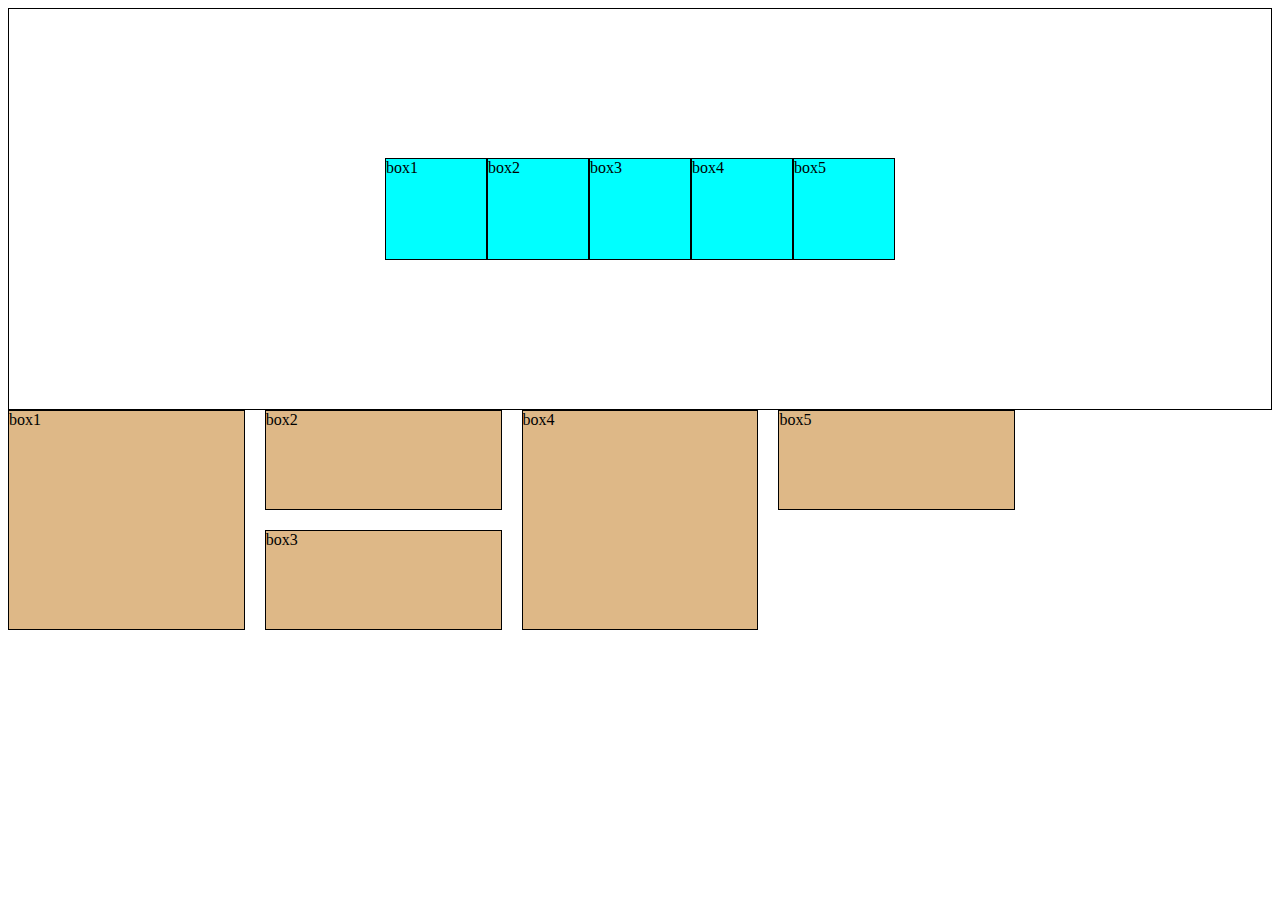
<file: card.html>
<!DOCTYPE html>
<html lang="en">
<head>
    <meta charset="UTF-8">
    <meta name="viewport" content="width=device-width, initial-scale=1.0">
    <title>Document</title>
    <link rel="stylesheet" href="card.css">
</head>
<body>
    <div class="container">
        <div class="box">box1</div>
        <div class="box">box2</div>
        <div class="box">box3</div>
        <div class="box">box4</div>
        <div class="box">box5</div>
    </div>
    <div class="container1">
        <div class="item" id="first">box1</div>
        <div class="item" id="sec">box2</div>
        <div class="item" id="third">box3</div>
        <div class="item" id="fourth">box4</div>
        <div class="item" id="fifth">box5</div>
    </div>
</body>
</html>
</file>
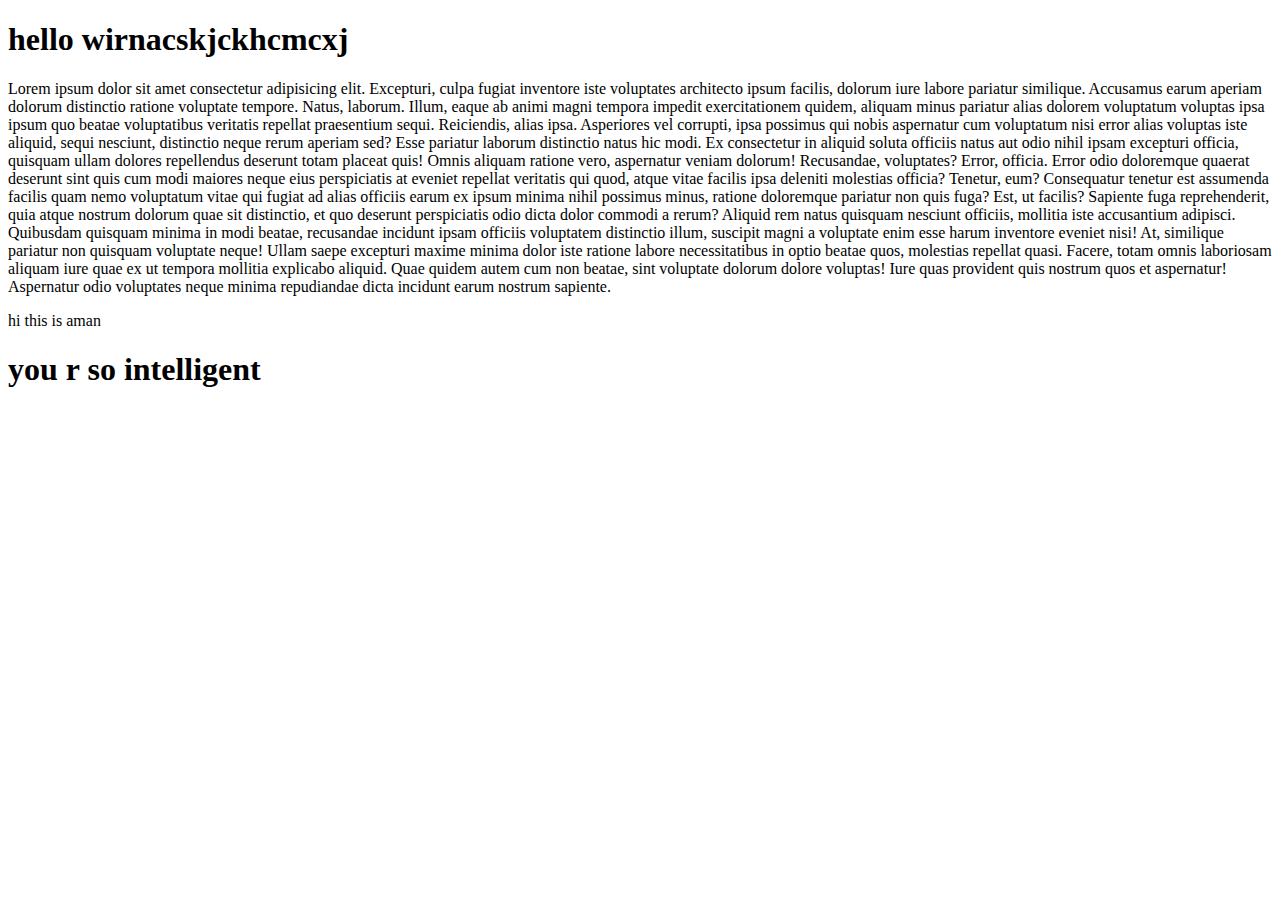
<file: card1.html>
<!DOCTYPE html>
<html lang="en">
<head>
    <meta charset="UTF-8">
    <meta name="viewport" content="width=device-width, initial-scale=1.0">
    <title>Document</title>
</head>
<body>
    <h1> hello wirnacskjckhcmcxj</h1>
    <div>
        <p>Lorem ipsum dolor sit amet consectetur adipisicing elit. Excepturi, culpa fugiat inventore iste voluptates architecto ipsum facilis, dolorum iure labore pariatur similique. Accusamus earum aperiam dolorum distinctio ratione voluptate tempore.
        Natus, laborum. Illum, eaque ab animi magni tempora impedit exercitationem quidem, aliquam minus pariatur alias dolorem voluptatum voluptas ipsa ipsum quo beatae voluptatibus veritatis repellat praesentium sequi. Reiciendis, alias ipsa.
        Asperiores vel corrupti, ipsa possimus qui nobis aspernatur cum voluptatum nisi error alias voluptas iste aliquid, sequi nesciunt, distinctio neque rerum aperiam sed? Esse pariatur laborum distinctio natus hic modi.
        Ex consectetur in aliquid soluta officiis natus aut odio nihil ipsam excepturi officia, quisquam ullam dolores repellendus deserunt totam placeat quis! Omnis aliquam ratione vero, aspernatur veniam dolorum! Recusandae, voluptates?
        Error, officia. Error odio doloremque quaerat deserunt sint quis cum modi maiores neque eius perspiciatis at eveniet repellat veritatis qui quod, atque vitae facilis ipsa deleniti molestias officia? Tenetur, eum?
        Consequatur tenetur est assumenda facilis quam nemo voluptatum vitae qui fugiat ad alias officiis earum ex ipsum minima nihil possimus minus, ratione doloremque pariatur non quis fuga? Est, ut facilis?
        Sapiente fuga reprehenderit, quia atque nostrum dolorum quae sit distinctio, et quo deserunt perspiciatis odio dicta dolor commodi a rerum? Aliquid rem natus quisquam nesciunt officiis, mollitia iste accusantium adipisci.
        Quibusdam quisquam minima in modi beatae, recusandae incidunt ipsam officiis voluptatem distinctio illum, suscipit magni a voluptate enim esse harum inventore eveniet nisi! At, similique pariatur non quisquam voluptate neque!
        Ullam saepe excepturi maxime minima dolor iste ratione labore necessitatibus in optio beatae quos, molestias repellat quasi. Facere, totam omnis laboriosam aliquam iure quae ex ut tempora mollitia explicabo aliquid.
        Quae quidem autem cum non beatae, sint voluptate dolorum dolore voluptas! Iure quas provident quis nostrum quos et aspernatur! Aspernatur odio voluptates neque minima repudiandae dicta incidunt earum nostrum sapiente.</p>
    </div>
    <div>
        hi this is aman
        <h1>you r so intelligent
        </h1>
    </div>
</body>
</html>
</file>
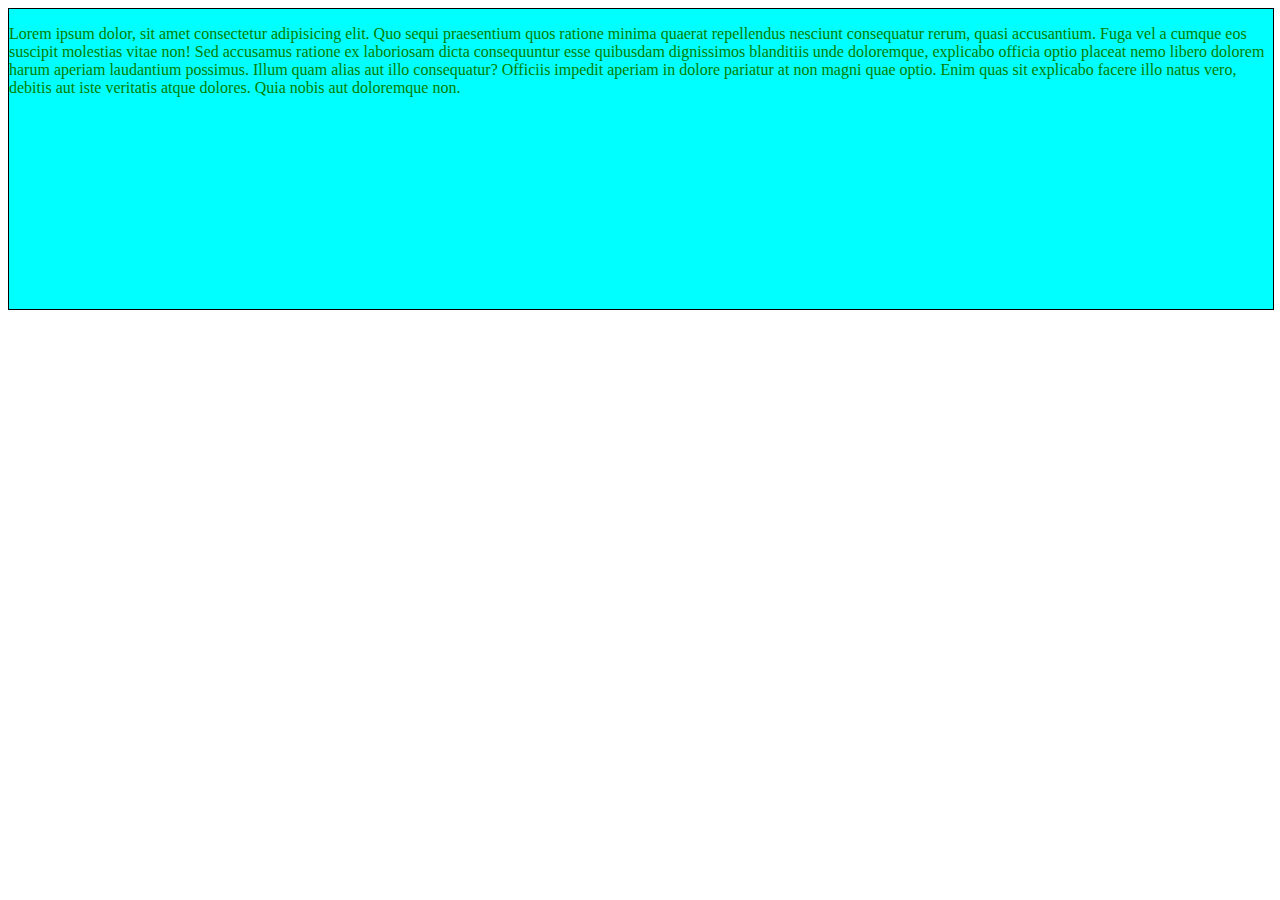
<file: container.html>
<!DOCTYPE html>
<html lang="en">

<head>
    <meta charset="UTF-8">
    <meta name="viewport" content="width=device-width, initial-scale=1.0">
    <title>Document</title>
    <link rel="stylesheet" href="container.css">
</head>

<body>
    <div>
        <p>Lorem ipsum dolor, sit amet consectetur adipisicing elit. Quo sequi praesentium quos ratione minima quaerat
            repellendus nesciunt consequatur rerum, quasi accusantium. Fuga vel a cumque eos suscipit molestias vitae
            non!
            Sed accusamus ratione ex laboriosam dicta consequuntur esse quibusdam dignissimos blanditiis unde
            doloremque, explicabo officia optio placeat nemo libero dolorem harum aperiam laudantium possimus. Illum
            quam alias aut illo consequatur?
            Officiis impedit aperiam in dolore pariatur at non magni quae optio. Enim quas sit explicabo facere illo
            natus vero, debitis aut iste veritatis atque dolores. Quia nobis aut doloremque non.</p>
    </div>
</body>

</html>
</file>
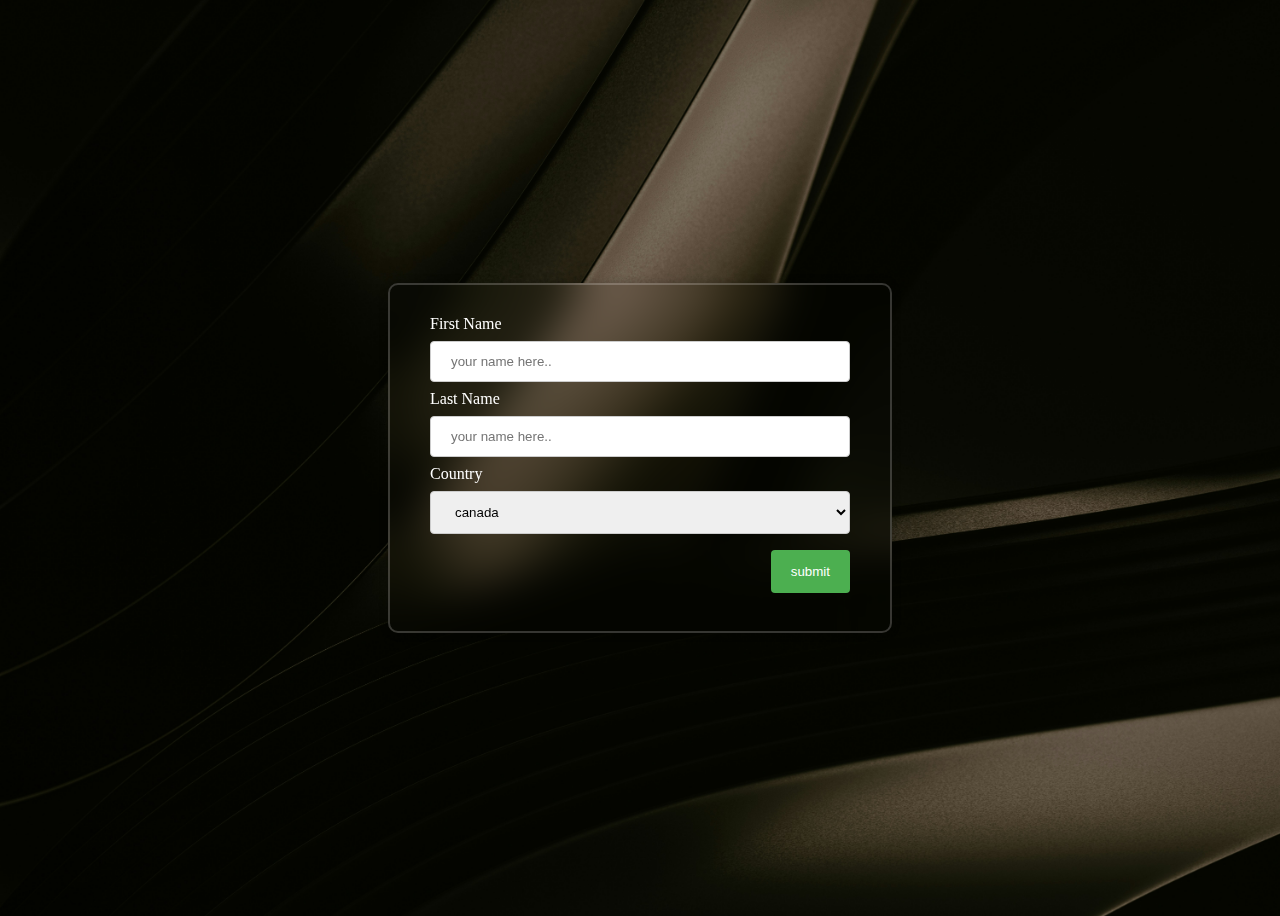
<file: form.html>
<!DOCTYPE html>
<html lang="en">
<head>
    <meta charset="UTF-8">
    <meta name="viewport" content="width=device-width, initial-scale=1.0">
    <title>Form</title>
    <link rel="stylesheet" href="form.css">
</head>
<body>
    <div>
        <form action="">
            <label for="fname">First Name</label>
            <input type="text" id="fname" name="firstname" placeholder="your name here..">
            <label for="lname">Last Name</label>
            <input type="text" id="lname" name="lastname" placeholder="your name here..">
            <label for="country">Country</label>
            <select name="country" id="country">
                <option value="canada">canada</option>
                <option value="india">India</option>
                <option value="japan">Japan</option>
            </select>
            <input type="submit" value="submit">
        </form>
    </div>
</body>
</html>
</file>
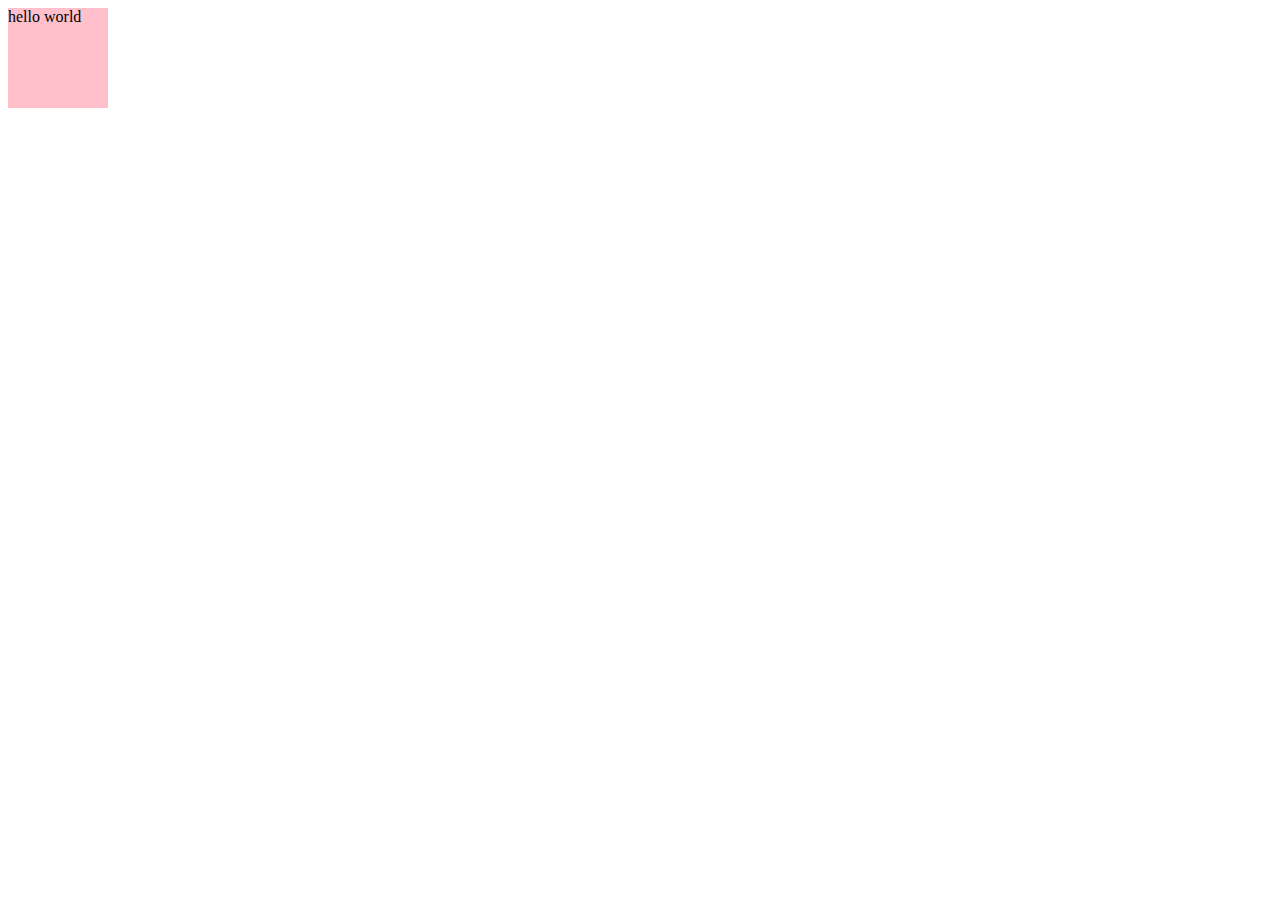
<file: practice.html>
<!DOCTYPE html>
<html lang="en">
<head>
    <meta charset="UTF-8">
    <meta name="viewport" content="width=device-width, initial-scale=1.0">
    <title>Document</title>
    <link rel="stylesheet" href="practice.css">
</head>
<body>
    <div>hello world</div>
    <script src="practice.js"></script>
</body>
</html>
</file>
<file: card.css>
.container{
    height: 400px;
    border: 1px solid black;
    display: flex;
    justify-content: center;
    align-items: center;
}
.box{
    height: 100px;
    width: 100px;
    background-color: aqua;
    border: 1px solid black;
}
.container1{
    display: grid;
    grid-template-columns: repeat(auto-fill, minmax(200px,1fr));
    gap: 20px;
    grid-auto-rows: minmax(100px, auto);
    grid-auto-columns: minmax(50px, auto);
}
.item{
    background-color: burlywood;
    border: 1px solid black;
}
#first{
    grid-row-start: 1;
    grid-row-end: 3;
}
#third{
    grid-row-start: 2;
    grid-row-end: 3;
}
#fourth{
    grid-row-start: 1;
    grid-row-end: 3;
}
</file>
<file: container.css>
div{
    height: 300px;
    width: 100%;
    background-color: aqua;
    border: 1px solid black;
    color: green;
}
</file>
<file: form.css>
body{
    display: flex;
    justify-content: center;
    align-items: center;
    min-height: 100vh;
    background: url(backimg.jpg) no-repeat;
    background-size: cover;
    background-position: center;
}
div{
    width: 420px;
    background: transparent;
    
    border: 2px solid rgba(255, 252, 252, 0.2); 
    backdrop-filter: blur(20px);
    color: white;
    box-shadow: 0 0 10px rgba(0, 0, 0, .2);
    padding: 30px 40px;
    border-radius: 10px;
}
input[type=text],select{
    width: 100%;
    padding: 12px 20px;
    margin: 8px 0;
    display: inline-block;
    border: 1px solid #ccc;
    border-radius: 4px;
    box-sizing: border-box;
}
input[type=submit]{
    float: right;
    background-color: #4caf50;
    color: white;
    margin: 8px 0;
    padding: 14px 20px;
    border: none;
    border-radius: 4px;
}
</file>
<file: practice.css>
div{
    height: 100px;
    width: 100px;
    background-color: pink;
}
</file>
